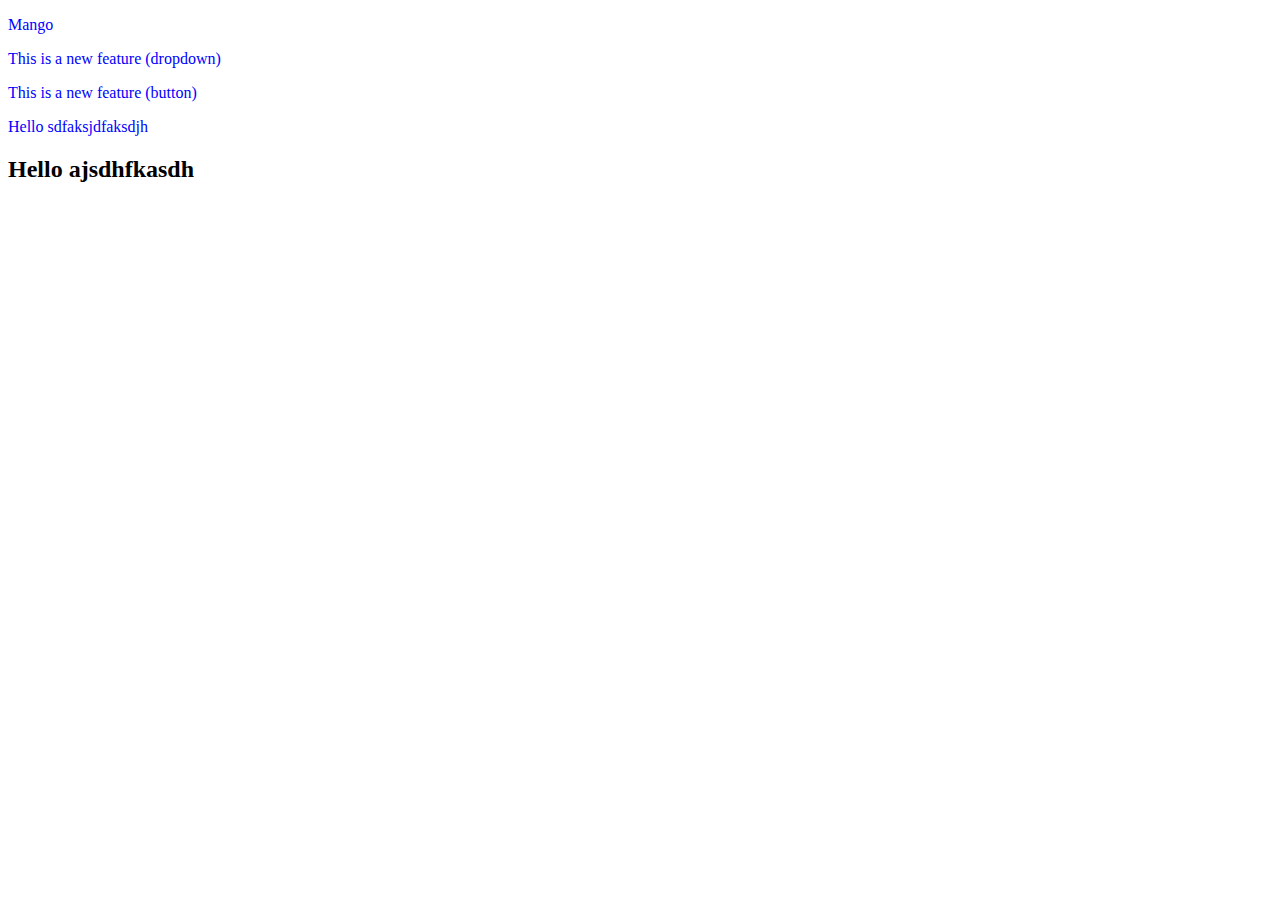
<file: index.html>
<!DOCTYPE html>
<html lang="en">
<head>
    <meta charset="UTF-8">
    <meta name="viewport" content="width=device-width, initial-scale=1.0">
    <title>Document</title>
    <link rel="stylesheet" href="style.css">
</head>
<body>
    <p> Mango </p>

    <p> This is a new feature (dropdown) </p>
    <p> This is a new feature (button) </p>

<p> Hello sdfaksjdfaksdjh </p>
    <H2> Hello ajsdhfkasdh</H2>
</body>
</html>
</file>
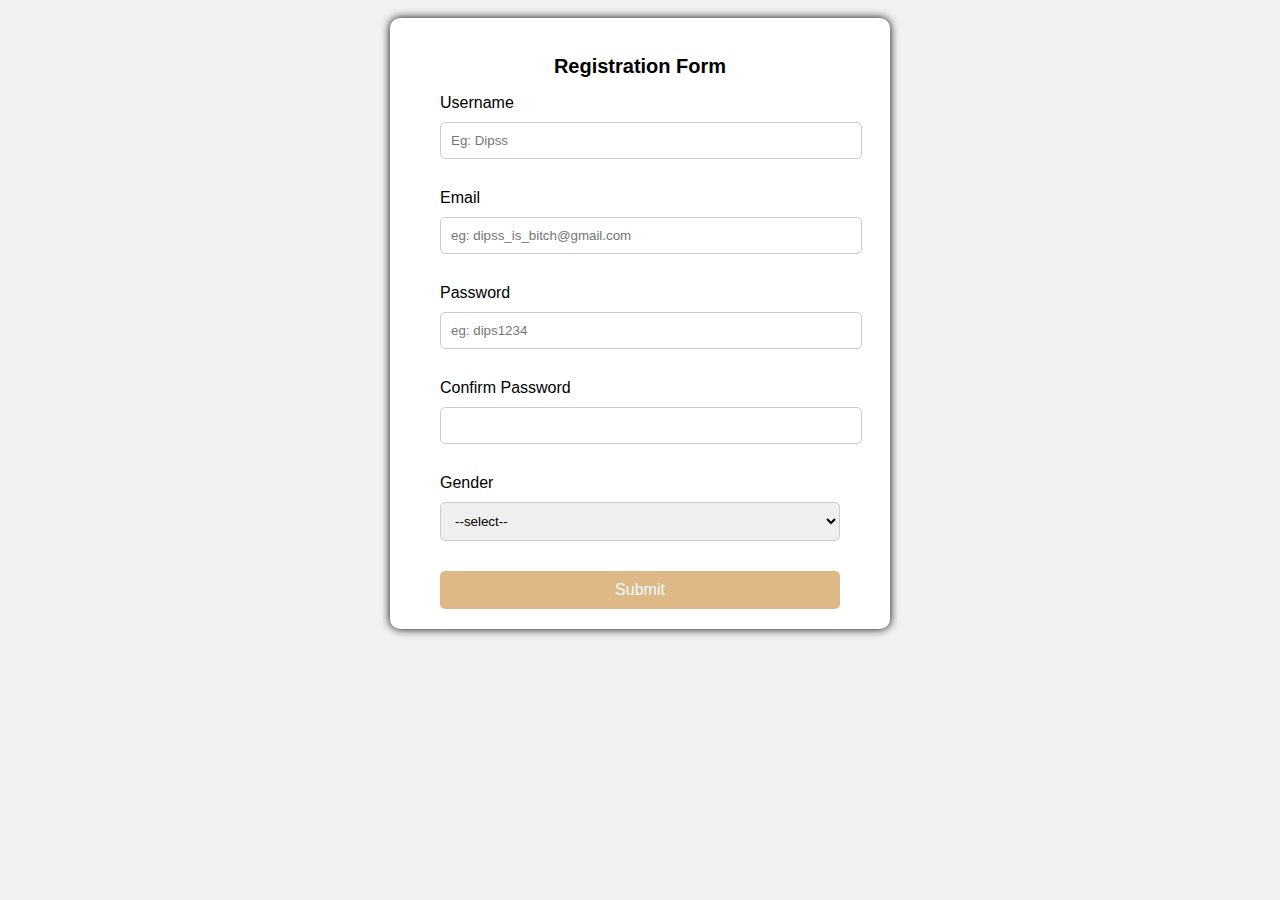
<file: dipss.html>
<!DOCTYPE html>
<html lang="en">
<head>
    <meta charset="UTF-8">
    <meta name="viewport" content="width=device-width, initial-scale=1.0">
    <title>Form</title>
    <style>
        .reg_form{
            background-color: #fff;
            padding : 20px 50px;
            border-radius: 10px;
            margin: auto;
            width: 400px;
            box-shadow: 0 0 10px rgba(0, 0, 0.2) ;

        }
        body{
            font-family: Arial, Helvetica, sans-serif;
            background-color: #f2f2f2;
            padding: 10px;
        }
        h2{
            font-size: 20px;
            text-align: center;
        }
        input[type="text"],
        input[type="password"],
        select,
        input[type="email"]{
            padding: 10px;
            width: 100%;
            margin:10px 0 30px;
            border: 1px solid #ccc;
            border-radius: 5px;
        }
        input[type="submit"]{
            width: 100%;
            background-color: burlywood;
            color:azure;
            padding: 10px;
            border:none;
            border-radius: 5px;
            font-size: 16px;
            cursor:pointer;
        }

    </style>
</head>
<body>
    <div class="reg_form"> 
        <form method="post">
            <h2> Registration Form </h2>
            <label for="username"> Username</label>
            <input type="text" id="username" name="username" placeholder="Eg: Dipss">

            <label for="email"> Email</label>
            <input type="email" id="email" name="email" placeholder="eg: dipss_is_bitch@gmail.com">

            <label for="password"> Password </label>
            <input type="password" id="password" name="password" placeholder="eg: dips1234">

            <label for="confirm"> Confirm Password</label>
            <input type="password" id="confirm" name="password" required>

            
            <label for="gender"> Gender</label>
            <select id="gender" name="gender" required>
                <option value=""> --select-- </option>
                <option value="Male"> Male </option>
                <option value="Female"> Female </option>
                <option value="Dips"> Dipss </option>
                <option value="Others"> Others </option>  
            </select>
            
            <input type="submit" id="register" name="register">
        </form>
    </div>
</body>
</html>
</file>
<file: style.css>
p {
    color: blue;
}
h1 {
    font-family: Georgia, 'Times New Roman', Times, serif;
}
</file>
